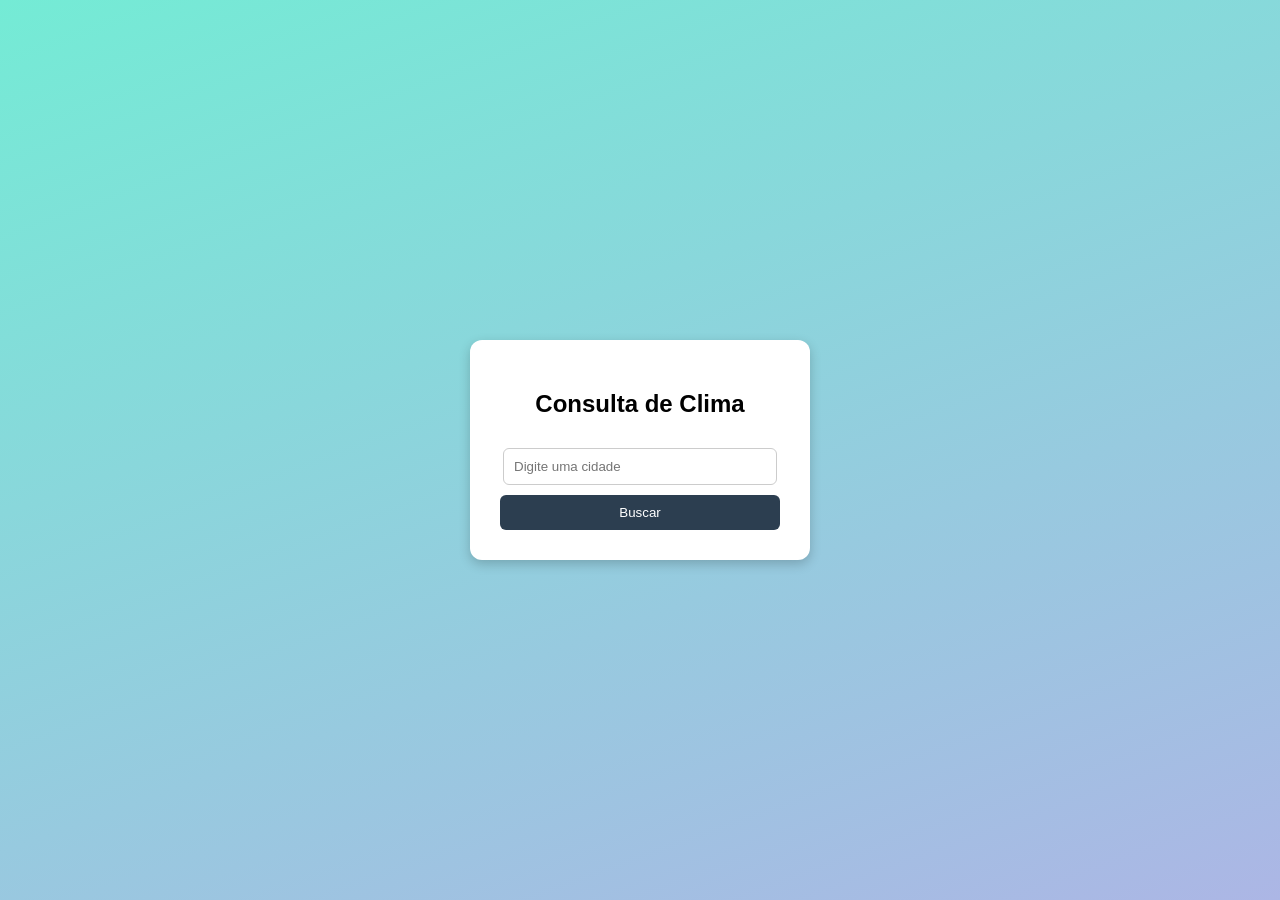
<file: clima/index.html>
<!DOCTYPE html>
<html lang="pt-br">
<head>
    <meta charset="UTF-8">
    <meta name="viewport" content="width=device-width, initial-scale=1.0">
    <link rel="stylesheet" href="style.css">
    <title>Document</title>
</head>
<body>

    <div class="container">
    <h2>Consulta de Clima</h2>
    <input type="text" id="cidade" placeholder="Digite uma cidade">
    <button id="btnBuscar">Buscar</button>
    <div id="resultado"></div>
    <div id="previsao" class="previsao"></div>
</div>



<script src="java.js"></script>
<script src="api.js"></script>
</body>
</html>
</file>
<file: clima/style.css>
body {
    margin: 0;
    height: 100vh;
    display: flex;
    justify-content: center;
    align-items: center;
    background: linear-gradient(160deg, #74ebd5, #ACB6E5);
    font-family: Arial, sans-serif;
}

.container {
    background: white;
    padding: 30px;
    border-radius: 12px;
    box-shadow: 0 4px 12px rgba(0,0,0,0.2);
    text-align: center;
    width: 280px;
}

input {
    width: 90%;
    padding: 10px;
    margin: 10px 0;
    border: 1px solid #ccc;
    border-radius: 6px;
}

button {
    width: 100%;
    padding: 10px;
    background-color: #2c3e50;
    color: white;
    border: none;
    border-radius: 6px;
    cursor: pointer;
}

.card-clima {
    margin-top: 15px;
    padding: 15px;
    border-radius: 8px;
    background: #f0f4f8;
}

.card-clima h3 {
    margin: 5px 0;
}
</file>
